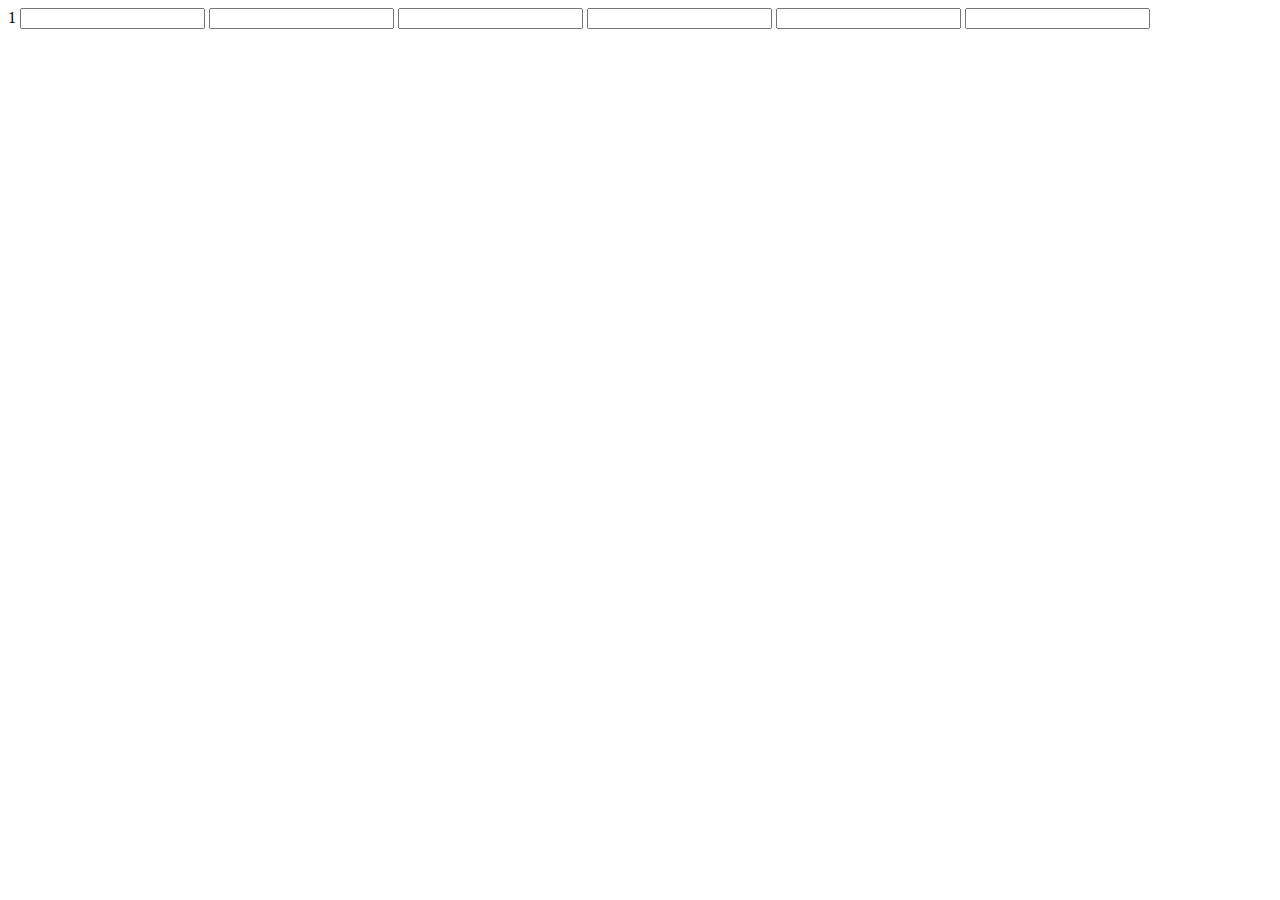
<file: davaleba2.html>
1   <!DOCTYPE html>
<html lang="en">
<head>
    <meta charset="UTF-8">
    <meta name="viewport" content="width=device-width, initial-scale=1.0">
    <title>Document</title>
</head>
<body>
<input  style="color: blue;"button">
<input style="color: blueviolet;"checkbox">
<input type="password">
<input style="color: chartreuse;"email">
<input type="tel">
<input background="">



</body>
</html>
</file>
